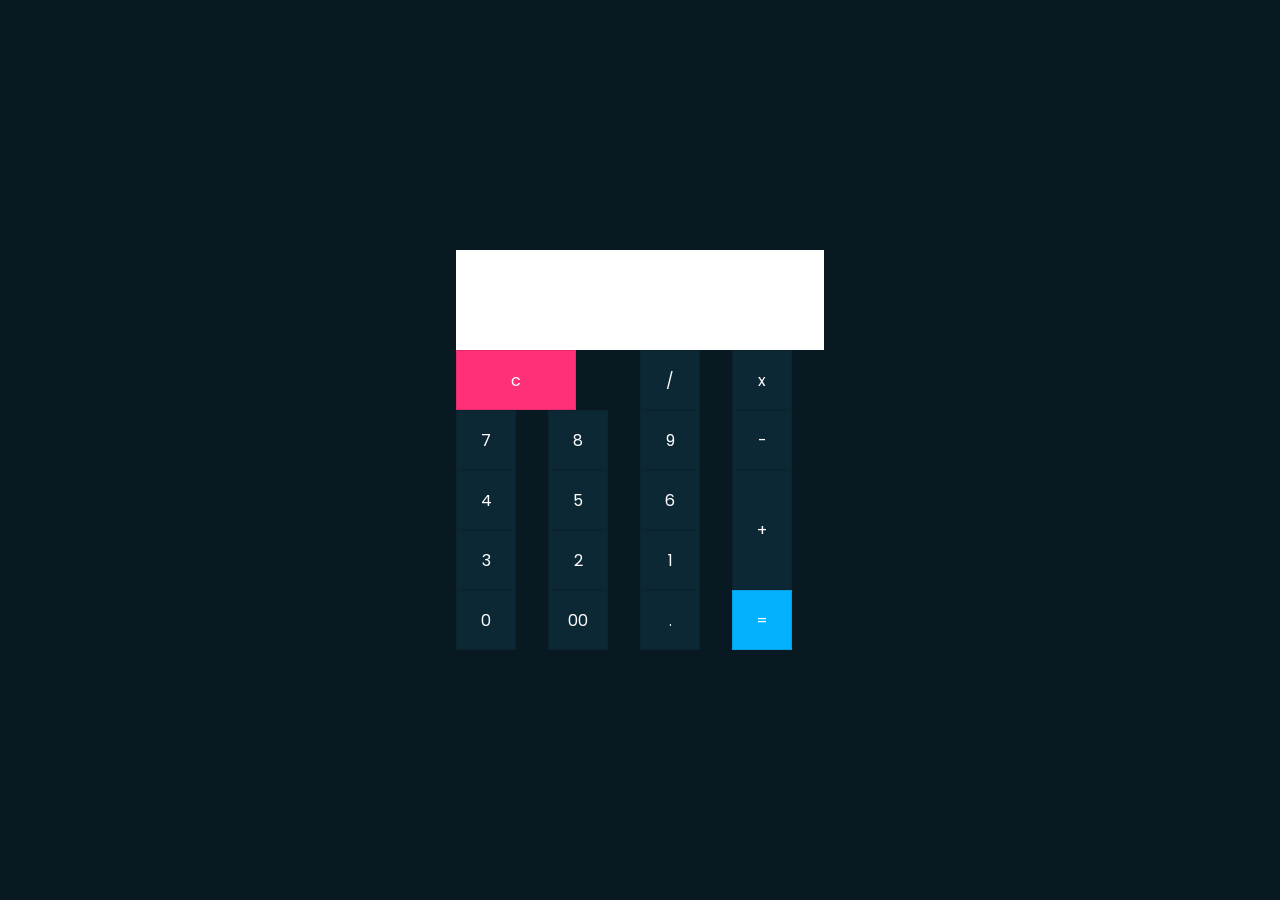
<file: index.html>
<!DOCTYPE html>
<html lang="en">
<head>
    <meta charset="UTF-8">
    <meta name="viewport" content="width=device-width, initial-scale=1.0">
    <title>Document</title>
    <link rel="stylesheet" href="style.css">
</head>
<body>
    <form class="calculater" name="calc">
        <input class="value" type="text" name="txt" readonly="">
        <span class="num clear" onclick="document.calc.txt.value =''">c</span>
        <span class="num" onclick="document.calc.txt.value +='/'">/</span>
        <span class="num" onclick="document.calc.txt.value +='*'">x</span>
        <span class="num" onclick="document.calc.txt.value +='77'">7</span>
        <span class="num" onclick="document.calc.txt.value +='8'">8</span>
        <span class="num" onclick="document.calc.txt.value +='9'">9</span>
        <span class="num" onclick="document.calc.txt.value +='-'">-</span>
        <span class="num" onclick="document.calc.txt.value +='4'">4</span>
        <span class="num" onclick="document.calc.txt.value +='5'">5</span>
        <span class="num" onclick="document.calc.txt.value +='6'">6</span>
        <span class="num plus" onclick="document.calc.txt.value +='+'">+</span>
        <span class="num" onclick="document.calc.txt.value +='3'">3</span>
        <span class="num" onclick="document.calc.txt.value +='2'">2</span>
        <span class="num" onclick="document.calc.txt.value +='1'">1</span>
        <span class="num" onclick="document.calc.txt.value +='0'">0</span>
        <span class="num" onclick="document.calc.txt.value +='00'">00</span>
        <span class="num" onclick="document.calc.txt.value +='.'">.</span>
        <span class="num equal" onclick="document.calc.txt.value =eval(document.calc.txt.value)">=</span>
    </form>
</body>
</html>
</file>
<file: style.css>
@import url('https://fonts.googleapis.com/css2?family=Poppins:wght@300;400;500;600;700;800;900&display=swap');

*{
    margin: 0;
    padding: 0;
    box-sizing: border-box;
    font-family: 'Poppins', sans-serif;
}
body{
    display: flex;
    justify-content: center;
    align-items: center;
    min-height: 100vh;
    background: #091921;
}
.calculater{
    position: relative;
    display: grid;

}
.calculater .value{
    grid-column: span 4;
    height: 100px;
    text-align: right;
    border: none;
    outline: none;
    padding: 10px;
    font-size: 18px;
}
.calculater span{
    display: grid;
    width: 60px;
    height: 60px;
    color: #fff;
    background: #0c2835;
    place-items: center;
    border: 1px solid rgba(0,0,0,.1);
}
.calculater span:active{
    background: #74ff3b;
    color: #111;
}
.calculater span.clear{
    grid-column: span 2;
    width: 120px;
    background: #ff3077
}
.calculater span.plus{
    grid-row: span 2;
    height: 120px;
}
.calculater span.equal{
    background: #03b1ff;
}
</file>
<file: calculater.css>
@import url('https://fonts.googleapis.com/css2?family=Poppins:wght@300;400;500;600;700;800;900&display=swap');

*{
    margin: 0;
    padding: 0;
    box-sizing: border-box;
    font-family: 'Poppins', sans-serif;
}
body{
    display: flex;
    justify-content: center;
    align-items: center;
    min-height: 100vh;
    background: #091921;
}
.calculater{
    position: relative;
    display: grid;

}
.calculater .value{
    grid-column: span 4;
    height: 100px;
    text-align: right;
    border: none;
    outline: none;
    padding: 10px;
    font-size: 18px;
}
.calculater span{
    display: grid;
    width: 60px;
    height: 60px;
    color: #fff;
    background: #0c2835;
    place-items: center;
    border: 1px solid rgba(0,0,0,.1);
}
.calculater span:active{
    background: #74ff3b;
    color: #111;
}
.calculater span.clear{
    grid-column: span 2;
    width: 120px;
    background: #ff3077
}
.calculater span.plus{
    grid-row: span 2;
    height: 120px;
}
.calculater span.equal{
    background: #03b1ff;
}
</file>
